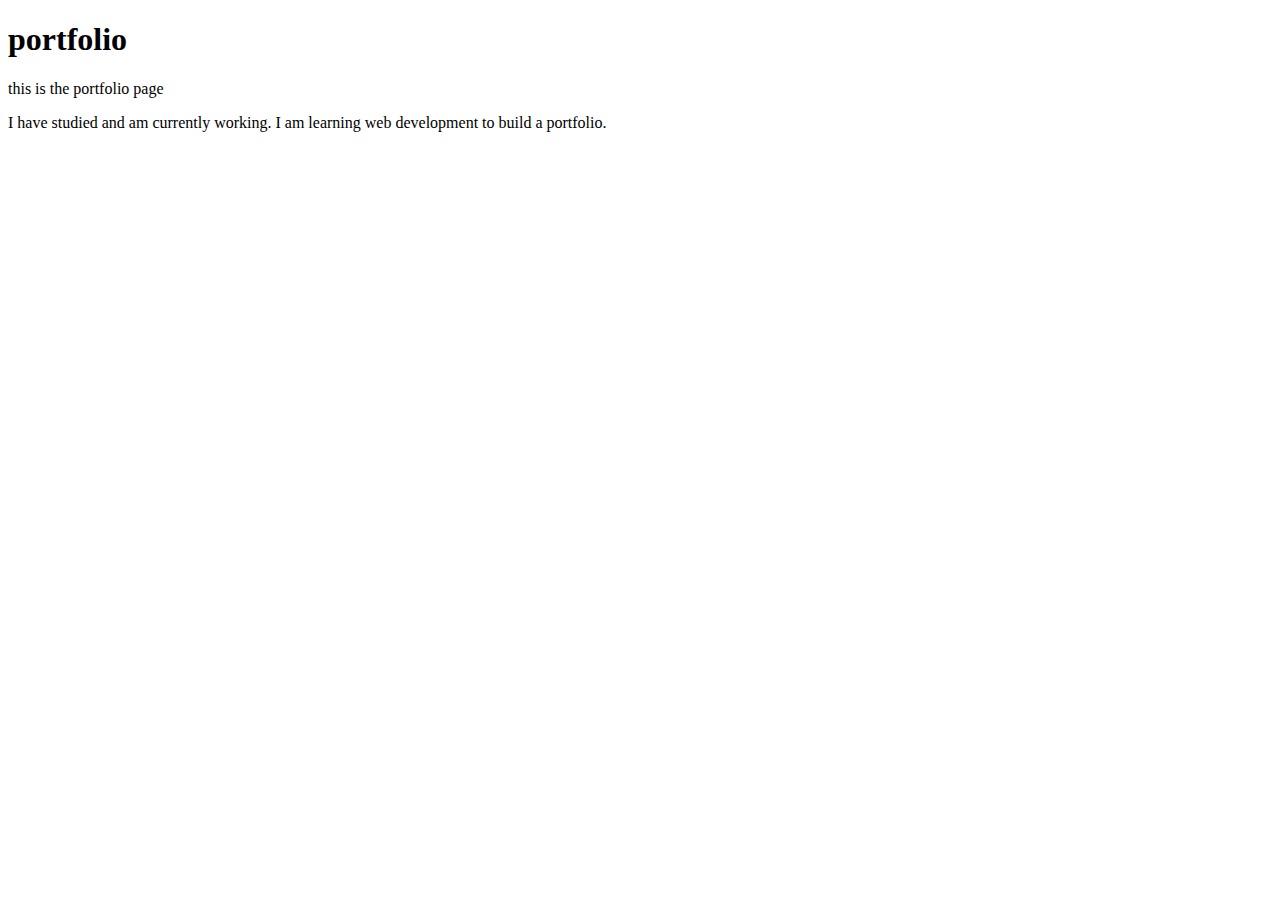
<file: templates/portfolio.html>
<!DOCTYPE html>
<html lang="en">
<head>
    <meta charset="UTF-8">
    <title>portfolio</title>
</head>
<body>
<h1>portfolio</h1>
<p>this is the portfolio page</p>
<p> I have studied and am currently working. I am learning web development to build a portfolio.</p>

</body>
</html>
</file>
